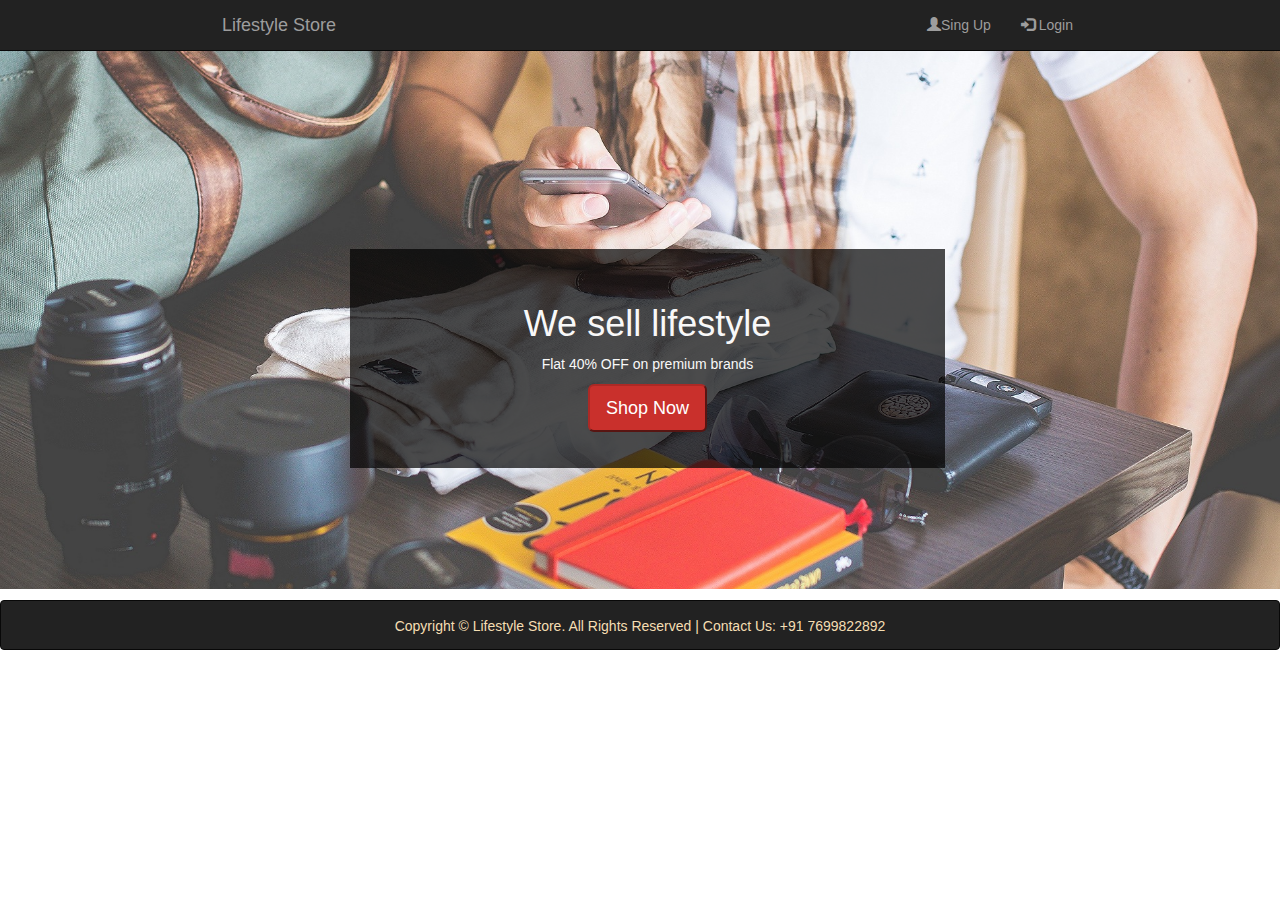
<file: index.html>
<!DOCTYPE html>
<head>
<title>Lifestyle Store</title>
<meta charset="utf-8">
  <meta name="viewport" content="width=device-width, initial-scale=1">
  <link rel="stylesheet" href="https://maxcdn.bootstrapcdn.com/bootstrap/3.4.1/css/bootstrap.min.css">
  <script src="https://ajax.googleapis.com/ajax/libs/jquery/3.5.1/jquery.min.js"></script>
  <script src="https://maxcdn.bootstrapcdn.com/bootstrap/3.4.1/js/bootstrap.min.js"></script>
  <link rel="stylesheet" href="index.css">

</head>
<body>
    <nav class="navbar navbar-inverse navbar-fixed-top">
        <div class="container">
          <div class="navbar-header">
            <button type="button" class="navbar-toggle" data-toggle="collapse" data-target="#myNavbar">
              <span class="icon-bar"></span>
              <span class="icon-bar"></span>
              <span class="icon-bar"></span>                        
            </button>
            <a class="navbar-brand" href="#">Lifestyle Store</a>
          </div>
          <div class="collapse navbar-collapse" id="myNavbar">
            
            <ul class="nav navbar-nav navbar-right">
              
              <li><a href="Singup.html"><span class="glyphicon glyphicon-user"></span>Sing Up</a></li>
              <li><a href="Login.html"><span class="glyphicon glyphicon-log-in"></span> Login</a></li>
            </ul>
          </div>
        </div>
      </nav>
      
      <div class="content">
        <div class="banner-image">
          <div class="container">
            <div class="inner-banner-image">
            <center>  <div class="banner_content">
                    <h1>We sell lifestyle</h1>
                    <p>Flat 40% OFF on premium brands</p>
                  <center><a href="product.html"><button class=" class =”btn btn-danger btn-lg active">Shop Now</button></a></center>
                </div>
    
            </div></center>
        </div>
    </div>
    </div>

<footer>
        
  <nav class="navbar navbar-inverse navbar-bottom" style="padding-top: 15px; color: wheat;">
      <div class="container-fluid">
     <center> <p>Copyright &copy; Lifestyle Store. All Rights Reserved | Contact Us: +91 7699822892 </p></center>
           
         
  </div>
  </nav>
</footer>




</body>
</html>
</file>
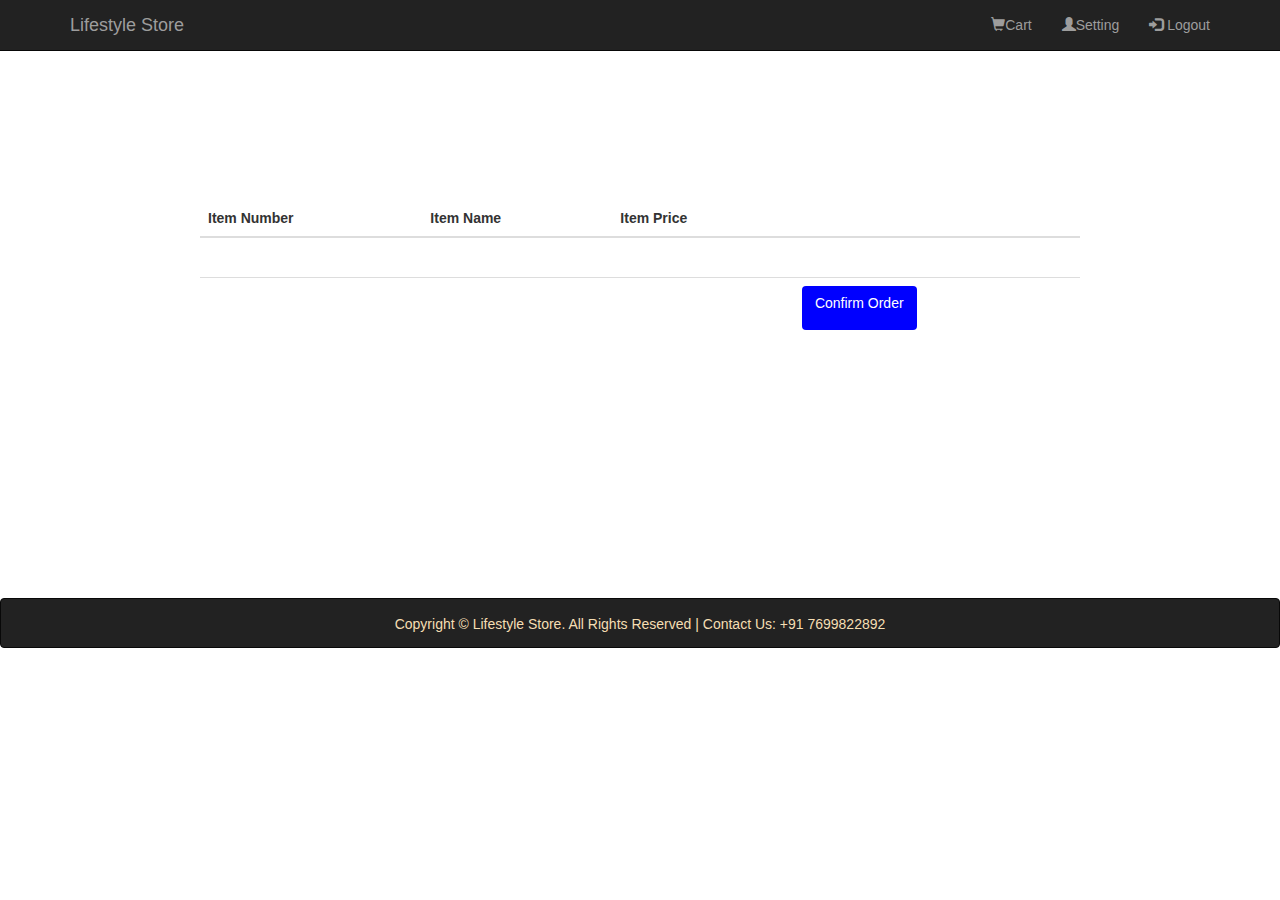
<file: cart.html>
<!DOCTYPE html>
<html lang="en">
<head>
  <title>Cart Page</title>
  <meta charset="utf-8">
  <meta name="viewport" content="width=device-width, initial-scale=1">
  <link rel="stylesheet" href="https://maxcdn.bootstrapcdn.com/bootstrap/3.4.1/css/bootstrap.min.css">
  <script src="https://ajax.googleapis.com/ajax/libs/jquery/3.5.1/jquery.min.js"></script>
  <script src="https://maxcdn.bootstrapcdn.com/bootstrap/3.4.1/js/bootstrap.min.js"></script>
  <style>
      td{
          height: 40px;
      }
  </style>
</head>
<body>

<nav class="navbar navbar-inverse navbar-fixed-top">
  <div class="container">
    <div class="navbar-header">
      <button type="button" class="navbar-toggle" data-toggle="collapse" data-target="#myNavbar">
        <span class="icon-bar"></span>
        <span class="icon-bar"></span>
        <span class="icon-bar"></span>                        
      </button>
      <a class="navbar-brand" href="#">Lifestyle Store</a>
    </div>
    <div class="collapse navbar-collapse" id="myNavbar">
      
      <ul class="nav navbar-nav navbar-right">
        <li><a href="cart.html"><span class="glyphicon glyphicon-shopping-cart"></span>Cart</a></li>
        <li><a href="settings.html"><span class="glyphicon glyphicon-user"></span>Setting</a></li>
        <li><a href="#"><span class="glyphicon glyphicon-log-in"></span> Logout</a></li>
      </ul>
    </div>
  </div>
</nav>
<div style="width: 100%; padding: 200px 200px 200px 200px;">
<table class="table">
    <thead>
      <tr>
        <th>Item Number</th>
        <th>Item Name</th>
        <th>Item Price</th>
        <th></th>
      </tr>
    </thead>
    <tbody>
      <tr>
        <td></td>
        <td></td>
        <td></td>
        <td></td>
      </tr>
      <tr>
        <td></td>
        <td></td>
        <td></td>
        <td><a href="#"><button class="btn btn-prymary" style="background-color: blue;"><p style="color: white; text-align: center;">Confirm Order</p></button></a></td>
      </tr>
      
    </tbody>
  </table>
  </div>
    
        
       <footer style="padding-top: 40px;">
        
            <nav class="navbar navbar-inverse navbar-bottom" style="padding-top: 15px; color: wheat;">
                <div class="container">
               <center> <p>Copyright &copy; Lifestyle Store. All Rights Reserved | Contact Us: +91 7699822892 </p></center>
                     
                   
            </div>
            </nav>
        </footer>
</body>
</html>
</file>
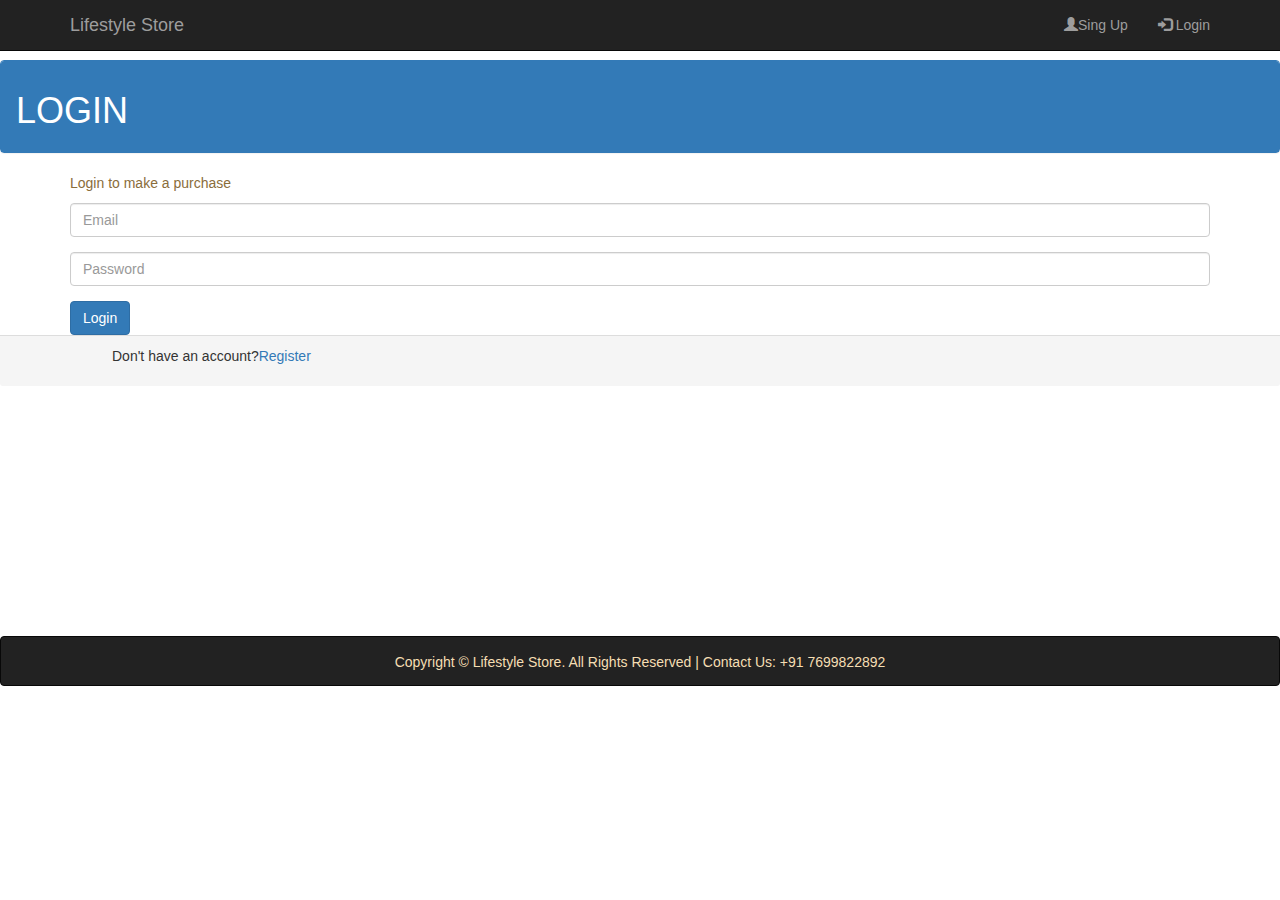
<file: Login.html>
<!DOCTYPE html>
<head>
    <title>Login Page</title>
    <meta charset="utf-8">
  <meta name="viewport" content="width=device-width, initial-scale=1">
  <link rel="stylesheet" href="https://maxcdn.bootstrapcdn.com/bootstrap/3.4.1/css/bootstrap.min.css">
  <script src="https://ajax.googleapis.com/ajax/libs/jquery/3.5.1/jquery.min.js"></script>
  <script src="https://maxcdn.bootstrapcdn.com/bootstrap/3.4.1/js/bootstrap.min.js"></script>
</head>
<body>
  <nav class="navbar navbar-inverse navbar-fixed-top">
    <div class="container">
      <div class="navbar-header">
        <button type="button" class="navbar-toggle" data-toggle="collapse" data-target="#myNavbar">
          <span class="icon-bar"></span>
          <span class="icon-bar"></span>
          <span class="icon-bar"></span>                        
        </button>
        <a class="navbar-brand" href="#">Lifestyle Store</a>
      </div>
      <div class="collapse navbar-collapse" id="myNavbar">
        
        <ul class="nav navbar-nav navbar-right">
          
          <li><a href="Singup.html"><span class="glyphicon glyphicon-user"></span>Sing Up</a></li>
          <li><a href="Login.html"><span class="glyphicon glyphicon-log-in"></span> Login</a></li>
        </ul>
      </div>
    </div>
  </nav>
  <div style="padding-top: 60px;">
  <div class="panel panel-primary">
    <div class="panel-heading"><h1>LOGIN</h1></div>
  </div>
    
    
    <form >
      <div class="container"> 
        <div class="form-group">
            <p class="text-warning">Login to make a purchase</p>
          <input type="email" class="form-control"  id="exampleInputEmail1"  placeholder="Email" required>
          
        </div>
        <div class="form-group">
          
          <input type="password" class="form-control" id="exampleInputPassword1" placeholder="Password">
        </div>
       
          
         
        
        <div class="submit">
        <button type="submit" class="btn btn-primary">Login</button>
        </div>
        </div>
        
      </form>
      
      <div class="panel-footer">
         <div><p style="padding-left:97px;">Don't have an account?<a href="Singup.html">Register</a></p></div>
      </div>
      <footer style="padding-top: 250px;">
        
        <nav class="navbar navbar-inverse navbar-bottom" style="padding-top: 15px; color: wheat;">
            <div class="container">
           <center> <p>Copyright &copy; Lifestyle Store. All Rights Reserved | Contact Us: +91 7699822892 </p></center>
                 
               
        </div>
        </nav>
    </footer>
</body>
</html>
</file>
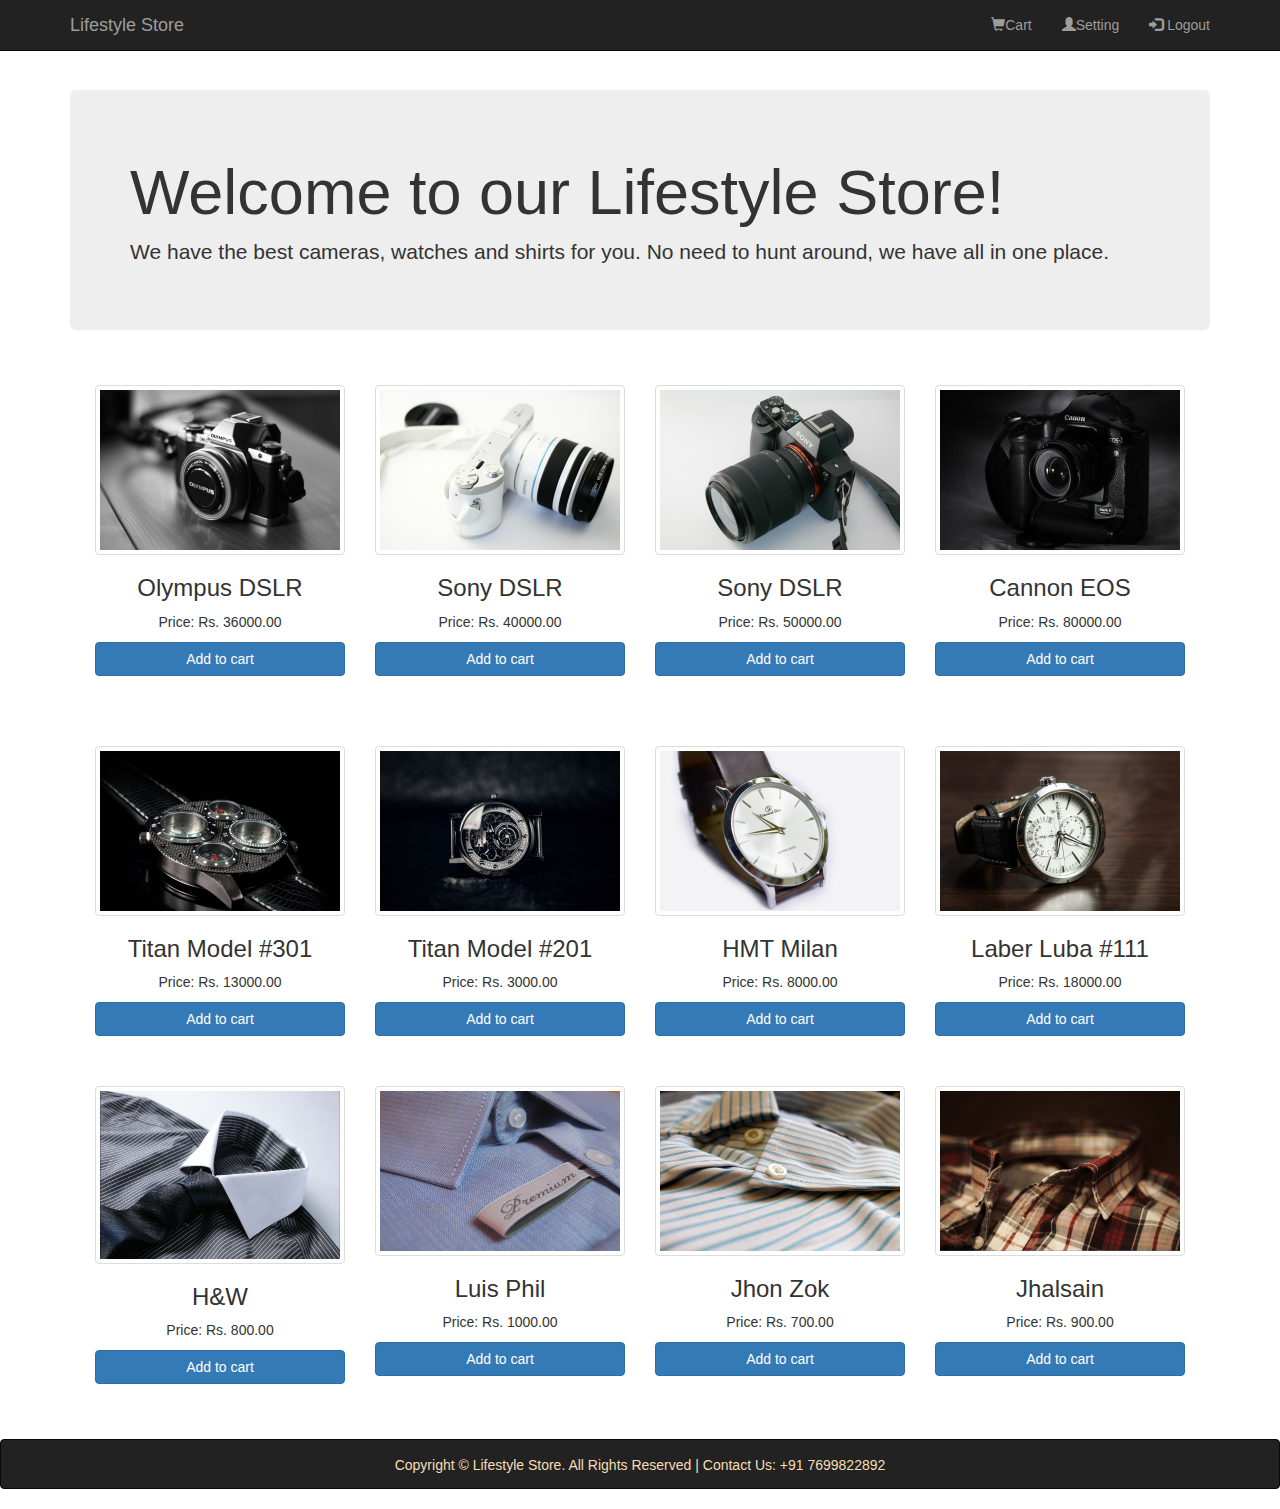
<file: product.html>
<!DOCTYPE html>
<html lang="en">
<head>
  <title>Product Page</title>
  <meta charset="utf-8">
  <meta name="viewport" content="width=device-width, initial-scale=1">
  <link rel="stylesheet" href="https://maxcdn.bootstrapcdn.com/bootstrap/3.4.1/css/bootstrap.min.css">
  <script src="https://ajax.googleapis.com/ajax/libs/jquery/3.5.1/jquery.min.js"></script>
  <script src="https://maxcdn.bootstrapcdn.com/bootstrap/3.4.1/js/bootstrap.min.js"></script>
</head>
<body>

<nav class="navbar navbar-inverse navbar-fixed-top">
  <div class="container">
    <div class="navbar-header">
      <button type="button" class="navbar-toggle" data-toggle="collapse" data-target="#myNavbar">
        <span class="icon-bar"></span>
        <span class="icon-bar"></span>
        <span class="icon-bar"></span>                        
      </button>
      <a class="navbar-brand" href="#">Lifestyle Store</a>
    </div>
    <div class="collapse navbar-collapse" id="myNavbar">
      
      <ul class="nav navbar-nav navbar-right">
        <li><a href="cart.html"><span class="glyphicon glyphicon-shopping-cart"></span>Cart</a></li>
        <li><a href="settings.html"><span class="glyphicon glyphicon-user"></span>Setting</a></li>
        <li><a href="#"><span class="glyphicon glyphicon-log-in"></span> Logout</a></li>
      </ul>
    </div>
  </div>
</nav>
  <div class="container" style="padding-top: 90px;">
      <div class="jumbotron">
          <h1>Welcome to our Lifestyle Store!</h1>
          <p>We have the best cameras, watches and shirts for you. No need to hunt around, we
            have all in one place.</p>

      </div>
  </div>
  <div class="container">
    <div class="row text-center" style="padding: 25px;" >
      <div class="col-md-3 col-sm-6 " >
      <a href="4.jpg">  <img src="4.jpg" alt="cameras" class="img-thumbnail"></a>
        <figcaption class="figure-caption"><h3>Olympus DSLR</h3></figcaption>
        <p>Price: Rs. 36000.00</p>
       <a href="#"><button class="btn btn-primary btn-block" >Add to cart</button></a>
      </div>
      <div class="col-md-3 col-sm-6 ">
       <a href="2.jpg"> <img src="2.jpg" alt="cameras" class="img-thumbnail"></a>
        <figcaption class="figure-caption"><h3>Sony DSLR</h3></figcaption>
        <p>Price: Rs. 40000.00</p>
        <a href="#"><button class="btn btn-primary btn-block" >Add to cart</button></a>
      </div>
      <div class="col-md-3 col-sm-6 ">
        <a href="3.jpg"><img src="3.jpg" alt="cameras" class="img-thumbnail"></a>
        <figcaption class="figure-caption"><h3>Sony DSLR</h3></figcaption>
        <p>Price: Rs. 50000.00</p>
        <a href="#"><button class="btn btn-primary btn-block" >Add to cart</button></a>
      </div>
      <div class="col-md-3 col-sm-6 " >
       <a href="5.jpg"> <img src="5.jpg" alt="cameras" class="img-thumbnail"></a>
        <figcaption class="figure-caption"><h3>Cannon EOS</h3></figcaption>
        <p>Price: Rs. 80000.00</p>
        <a href="#"><button class="btn btn-primary btn-block" >Add to cart</button></a>
      </div>
    </div>
  </div>
  <div class="container">
  <div class="row text-center" style="padding: 25px;">
    <div class="col-md-3 col-sm-6 " style="padding-top: 20px;">
      <a href="9.jpg"><img src="9.jpg" alt="watch" class="img-thumbnail"></a>
      <figcaption class="figure-caption"><h3> Titan Model #301</h3></figcaption>
      <p>Price: Rs. 13000.00</p>
     <a href="#"><button class="btn btn-primary btn-block" >Add to cart</button></a>
    </div>
    <div class="col-md-3 col-sm-6 " style="padding-top: 20px;">
      <a href="10.jpg"><img src="10.jpg" alt="watch" class="img-thumbnail"></a>
      <figcaption class="figure-caption"><h3>Titan Model #201 </h3></figcaption>
      <p>Price: Rs. 3000.00</p>
      <a href="#"><button class="btn btn-primary btn-block" >Add to cart</button></a>
    </div>
    <div class="col-md-3 col-sm-6 " style="padding-top: 20px;">
      <a href="11.jpg"><img src="11.jpg" alt="watch" class="img-thumbnail"></a>
      <figcaption class="figure-caption"><h3>HMT Milan</h3></figcaption>
      <p>Price: Rs. 8000.00</p>
      <a href="#"><button class="btn btn-primary btn-block" >Add to cart</button></a>
    </div>
    <div class="col-md-3 col-sm-6 " style="padding-top: 20px;">
      <a href="12.jpg"><img src="12.jpg" alt="watch" class="img-thumbnail"></a>
      <figcaption class="figure-caption"><h3>Laber Luba #111</h3></figcaption>
      <p>Price: Rs. 18000.00</p>
      <a href="#"><button class="btn btn-primary btn-block" >Add to cart</button></a>
    </div>
  </div>
  </div>
  <div class="container">
    <div class="row text-center" style="padding: 25px;">
      <div class="col-md-3 col-sm-6 ">
       <a href="8.jpg"> <img src="8.jpg" alt="shirt" class="img-thumbnail" style="height: 178px;"></a>
        <figcaption class="figure-caption"><h3>H&W</h3></figcaption>
        <p>Price: Rs. 800.00</p>
       <a href="#"><button class="btn btn-primary btn-block" >Add to cart</button></a>
      </div>
      <div class="col-md-3 col-sm-6 ">
        <a href="6.jpg"><img src="6.jpg" alt="shirt" class="img-thumbnail"></a>
        <figcaption class="figure-caption"><h3>Luis Phil</h3></figcaption>
        <p>Price: Rs. 1000.00</p>
        <a href="#"><button class="btn btn-primary btn-block" >Add to cart</button></a>
      </div>
      <div class="col-md-3 col-sm-6 ">
        <a href="14.jpg"><img src="14.jpg" alt="shirt" class="img-thumbnail"></a>
        <figcaption class="figure-caption"><h3>Jhon Zok</h3></figcaption>
        <p>Price: Rs. 700.00</p>
        <a href="#"><button class="btn btn-primary btn-block" >Add to cart</button></a>
      </div>
      <div class="col-md-3 col-sm-6 ">
       <a href="13.jpg"> <img src="13.jpg" alt="shirt" class="img-thumbnail"></a>
        <figcaption class="figure-caption"><h3>Jhalsain</h3></figcaption>
        <p>Price: Rs. 900.00</p>
        <a href="#"><button class="btn btn-primary btn-block" >Add to cart</button></a>
      </div>
    </div>
    </div>
    <footer style="padding-top: 30px;">
        
        <nav class="navbar navbar-inverse navbar-bottom" style="padding-top: 15px; color: wheat;">
            <div class="container">
           <center> <p>Copyright &copy; Lifestyle Store. All Rights Reserved | Contact Us: +91 7699822892 </p></center>
                 
               
        </div>
        </nav>
    </footer>

</body>
</html>
</file>
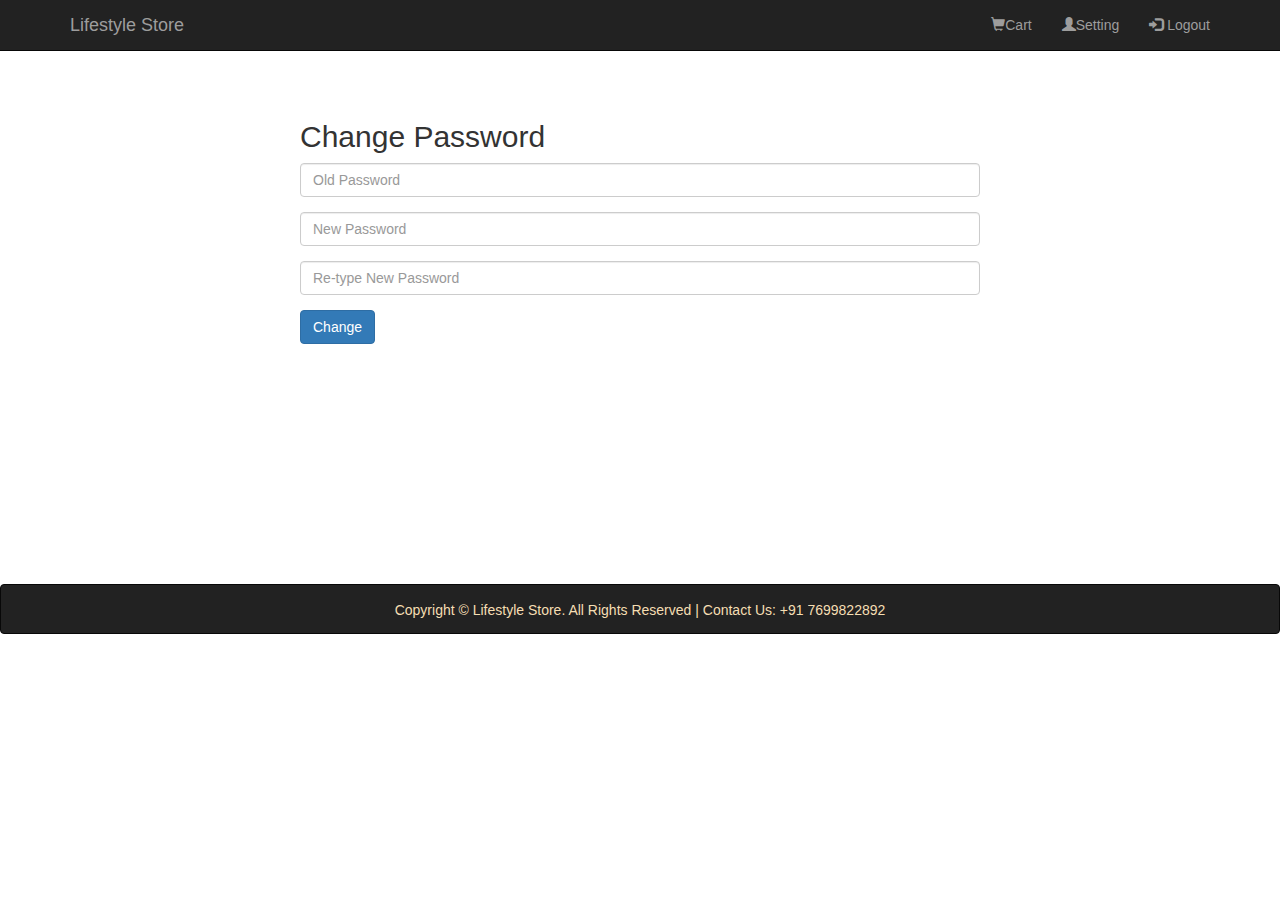
<file: settings.html>
<!DOCTYPE html>
<html lang="en">
<head>
  <title>Settings Page</title>
  <meta charset="utf-8">
  <meta name="viewport" content="width=device-width, initial-scale=1">
  <link rel="stylesheet" href="https://maxcdn.bootstrapcdn.com/bootstrap/3.4.1/css/bootstrap.min.css">
  <script src="https://ajax.googleapis.com/ajax/libs/jquery/3.5.1/jquery.min.js"></script>
  <script src="https://maxcdn.bootstrapcdn.com/bootstrap/3.4.1/js/bootstrap.min.js"></script>
 
</head>
<body>

<nav class="navbar navbar-inverse navbar-fixed-top">
  <div class="container">
    <div class="navbar-header">
      <button type="button" class="navbar-toggle" data-toggle="collapse" data-target="#myNavbar">
        <span class="icon-bar"></span>
        <span class="icon-bar"></span>
        <span class="icon-bar"></span>                        
      </button>
      <a class="navbar-brand" href="#">Lifestyle Store</a>
    </div>
    <div class="collapse navbar-collapse" id="myNavbar">
      
      <ul class="nav navbar-nav navbar-right">
        <li><a href="cart.html"><span class="glyphicon glyphicon-shopping-cart"></span>Cart</a></li>
        <li><a href="settings.html"><span class="glyphicon glyphicon-user"></span>Setting</a></li>
        <li><a href="#"><span class="glyphicon glyphicon-log-in"></span> Logout</a></li>
      </ul>
    </div>
  </div>
</nav>
<div class="container" style="width: auto; height: auto; padding-top: 100px; padding-left: 300px; padding-right: 300px;">
    <form>
        <h2>Change Password</h2>
        <div class="form-group">
            <input type="text" class="form-control" placeholder="Old Password" required>
        </div>
        <div class="form-group">
            <input type="text" class="form-control" placeholder="New Password" required>
        </div>
        <div class="form-group">
            <input type="text" class="form-control" placeholder="Re-type New Password" required>
            </div>
            <div class="submit">
                <button type="submit" class="btn btn-primary">Change</button>
                </div>



        </div>
    </form>
    <footer style="padding-top: 240px;">
        
      <nav class="navbar navbar-inverse navbar-bottom" style="padding-top: 15px; color: wheat;">
          <div class="container">
         <center> <p>Copyright &copy; Lifestyle Store. All Rights Reserved | Contact Us: +91 7699822892 </p></center>
               
             
      </div>
      </nav>
  </footer>
</div>
</body>
</html>
</file>
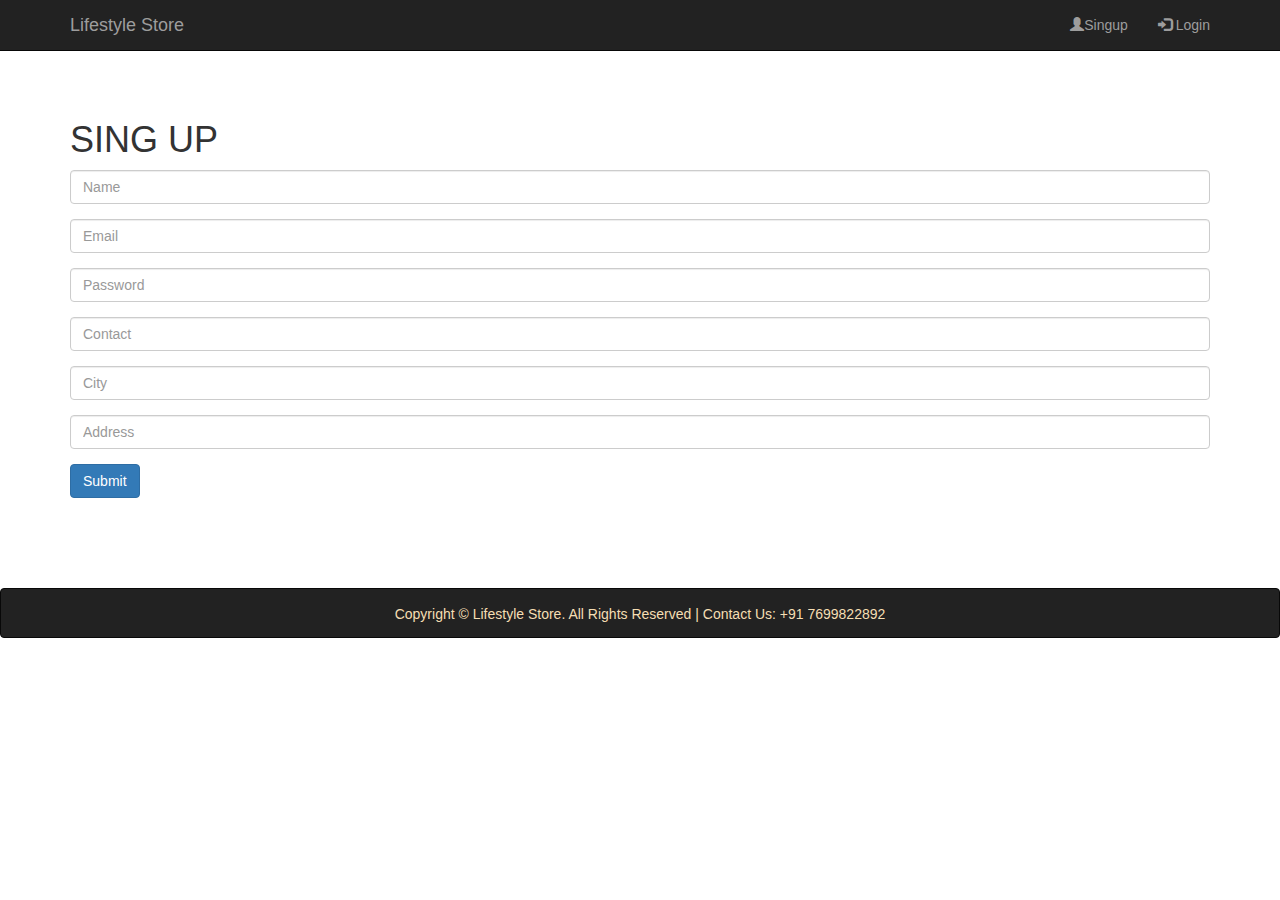
<file: Singup.html>
<!DOCTYPE html>
<head>
    <title>Singup Page</title>
    <meta charset="utf-8">
  <meta name="viewport" content="width=device-width, initial-scale=1">
  <link rel="stylesheet" href="https://maxcdn.bootstrapcdn.com/bootstrap/3.4.1/css/bootstrap.min.css">
  <script src="https://ajax.googleapis.com/ajax/libs/jquery/3.5.1/jquery.min.js"></script>
  <script src="https://maxcdn.bootstrapcdn.com/bootstrap/3.4.1/js/bootstrap.min.js"></script>
  
  
</head>
<body>

<nav class="navbar navbar-inverse navbar-fixed-top">
  <div class="container">
    <div class="navbar-header">
      <button type="button" class="navbar-toggle" data-toggle="collapse" data-target="#myNavbar">
        <span class="icon-bar"></span>
        <span class="icon-bar"></span>
        <span class="icon-bar"></span>                        
      </button>
      <a class="navbar-brand" href="#">Lifestyle Store</a>
    </div>
    <div class="collapse navbar-collapse" id="myNavbar">
      
      <ul class="nav navbar-nav navbar-right">
        
        <li><a href="Singup.html"><span class="glyphicon glyphicon-user"></span>Singup</a></li>
        <li><a href="Login.html"><span class="glyphicon glyphicon-log-in"></span> Login</a></li>
      </ul>
    </div>
  </div>
</nav>
</head>
<body>
    
    <div class="container" style="padding-top: 100px;">
        
        <form >
          <h1>SING UP</h1>
    
            <div class="form-group">
                
              <input type="text" class="form-control"    placeholder="Name" required>
              
            </div>
            <div class="form-group">
              
              <input type="Email" class="form-control"  placeholder="Email" required>
            </div>
            
      
                <div class="form-group">
                   
                  <input type="password" class="form-control"  placeholder="Password" required>
                  
                </div>
                <div class="form-group">
                  
                  <input type="text" class="form-control"  placeholder="Contact" required>
                </div>
                
      
                    <div class="form-group">
                       
                      <input type="text" class="form-control"   placeholder="City" required>
                      
                    </div>
                    <div class="form-group">
                      
                      <input type="text" class="form-control" placeholder="Address" required>
                    </div>
                           
                    <div class="submit">
                        <button type="submit" class="btn btn-primary">Submit</button>
                        </div>

    </div>
    <footer style="padding-top: 90px;">
        
      <nav class="navbar navbar-inverse navbar-bottom" style="padding-top: 15px; color: wheat;">
          <div class="container">
         <center> <p>Copyright &copy; Lifestyle Store. All Rights Reserved | Contact Us: +91 7699822892 </p></center>
               
             
      </div>
      </nav>
  </footer>
   
    
</body>
</html>
</file>
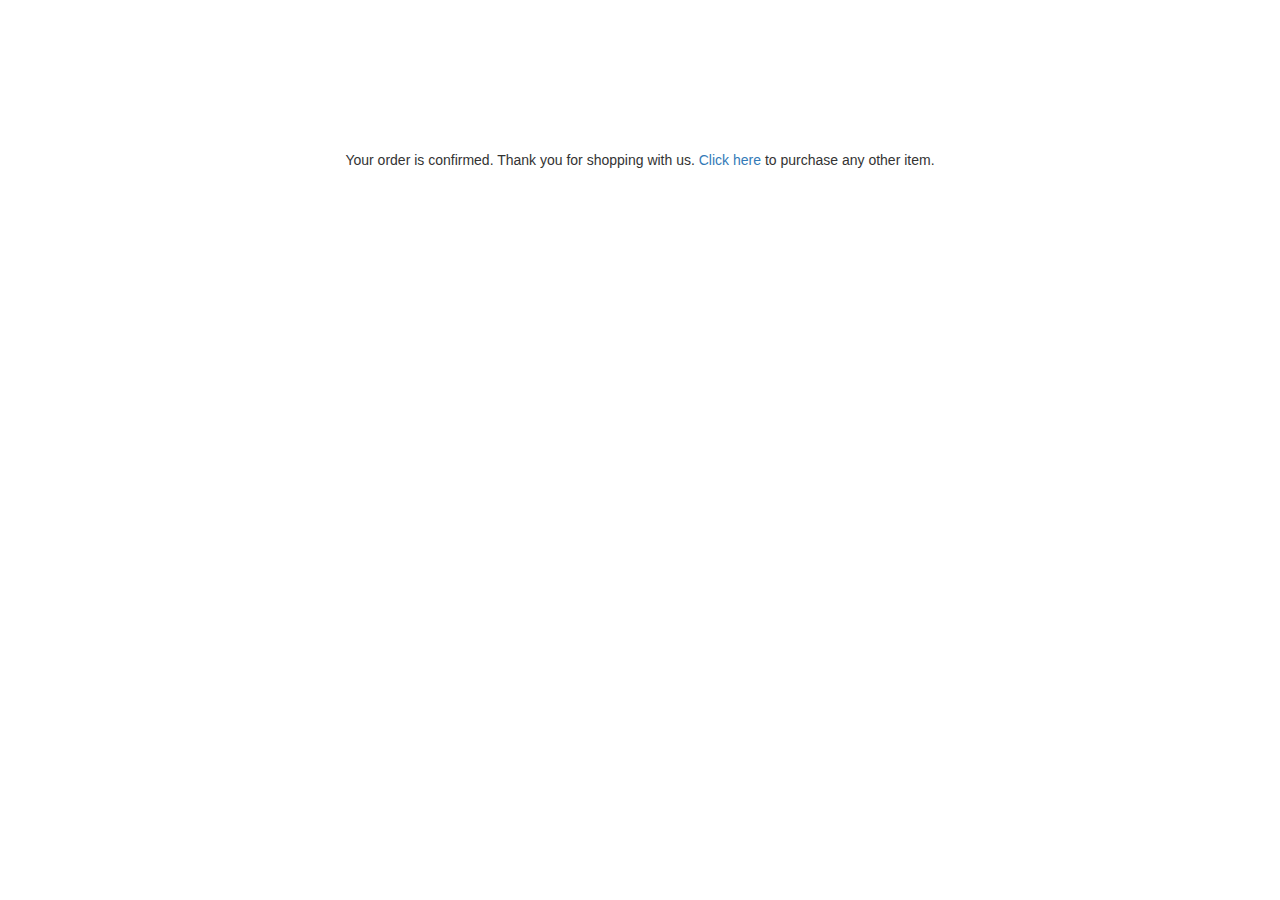
<file: success.html>
<!DOCTYPE html>
<html lang="en">
<head>
    <title>Success Page</title>
    <meta charset="utf-8">
  <meta name="viewport" content="width=device-width, initial-scale=1">
  <link rel="stylesheet" href="https://maxcdn.bootstrapcdn.com/bootstrap/3.4.1/css/bootstrap.min.css">
  <script src="https://ajax.googleapis.com/ajax/libs/jquery/3.5.1/jquery.min.js"></script>
  <script src="https://maxcdn.bootstrapcdn.com/bootstrap/3.4.1/js/bootstrap.min.js"></script>
</head>
<body>
    <div style="padding-top: 150px;">
    <p style="text-align: center;">Your order is confirmed. Thank you for shopping
        with us. <a href="#">Click here</a> to purchase any other item.
        </p>
        </div>
    </body>
    </html>
</file>
<file: index.css>
body{
    width: 100%;
    height: 100%;
    margin: 0;
   }
   a{
    text-decoration: none;
    background-color: transparent;
    color:#ededed;
   }
   .header{ 
       
    background-color:#000;
    color:#fff;
    border-color: #080808;
    min-height: 50px;
    border: 1px solid transparent;
   }
   .inner-header{
    width:80%;
    margin:auto;
   }
   .logo{
    float: left;
    height: 50px;
    padding: 15px;
    font-size: 20px;
    font-weight: bold;
   }
   .header-link{
    float:right;
    font-size:14px;
    height: 50px;
    padding: 15px 15px;
    font-size:16px;
    font-weight: bold;
   
   }
   .content{
    min-height: 600px;
}
   .banner-image{
    padding-top: 75px;
 padding-bottom: 50px;
 text-align: center;
 color: #f8f8f8;
 background: url(intro-bg_1.jpg) no-repeat center center;
 background-size: cover;
   }
   .inner-banner-image{
    padding-top: 12%;
    width:70%;
    margin:auto;
   }
   .banner_content{
    position: relative;
 padding-top: 6%;
 padding-bottom: 6%;
 margin-top: 12%;
 margin-bottom: 12%;
 background-color: rgba(0, 0, 0, 0.7);
 max-width: 660px;
   }
   .button{
    color: #fff;
    background-color: #c9302c;
    border-color: #ac2925;
    box-shadow: inset 0 3px 5px rgba(0, 0, 0, .125);
    padding: 10px 16px;
    font-size: 18px;
    border-radius: 6px;
    width: 120px;
    left: 50%;
   } 
   .container{
    width:70%;
    margin:auto;
    overflow:hidden;
    padding-left: 30px;
 
   }
   .items{
    width:30%;
    height:280px;
    display: block;
    padding: 4px;
    margin-bottom: 20px;
  
    background-color: #fff;
    border: 1px solid #ddd;
    border-radius: 4px;
    float:left;
    margin-left:1%;
   }
   .thumbnail{
    display: block;
    max-width: 100%;
    height: auto;
   }
   .caption{
    color:#000;
    padding:0px 10px 10px;
    font-weight: bold;
    text-align: center;
   }
   
   }
   .panel{
       width: 100%;
       height: 70px;
       background-color: blue;
       opacity: 0.6;
   }
   .panel-heading{
        color: wheat;
        padding-left: 20px;
        padding-top: 8px;
   }
   .footer{
    padding: 10px 0;
    background-color: #101010;
     color:#9d9d9d;
     bottom: 0;
     width: 100%;
    

   }
   .last{
       padding-top: 22px;
       padding-left: 30px;
   }
   .a{
       color: blue;
   }
   .form-group{
       width: 40%;
       padding-left: 30px;
   }
   .submit{
    padding-left: 30px;
   }
   .singup{
       padding-left: 30px;
   }
   .body{
      
       padding-left: 470px;

   }
   .card{
       width: 100px;
       height: 100px;
   }
</file>
